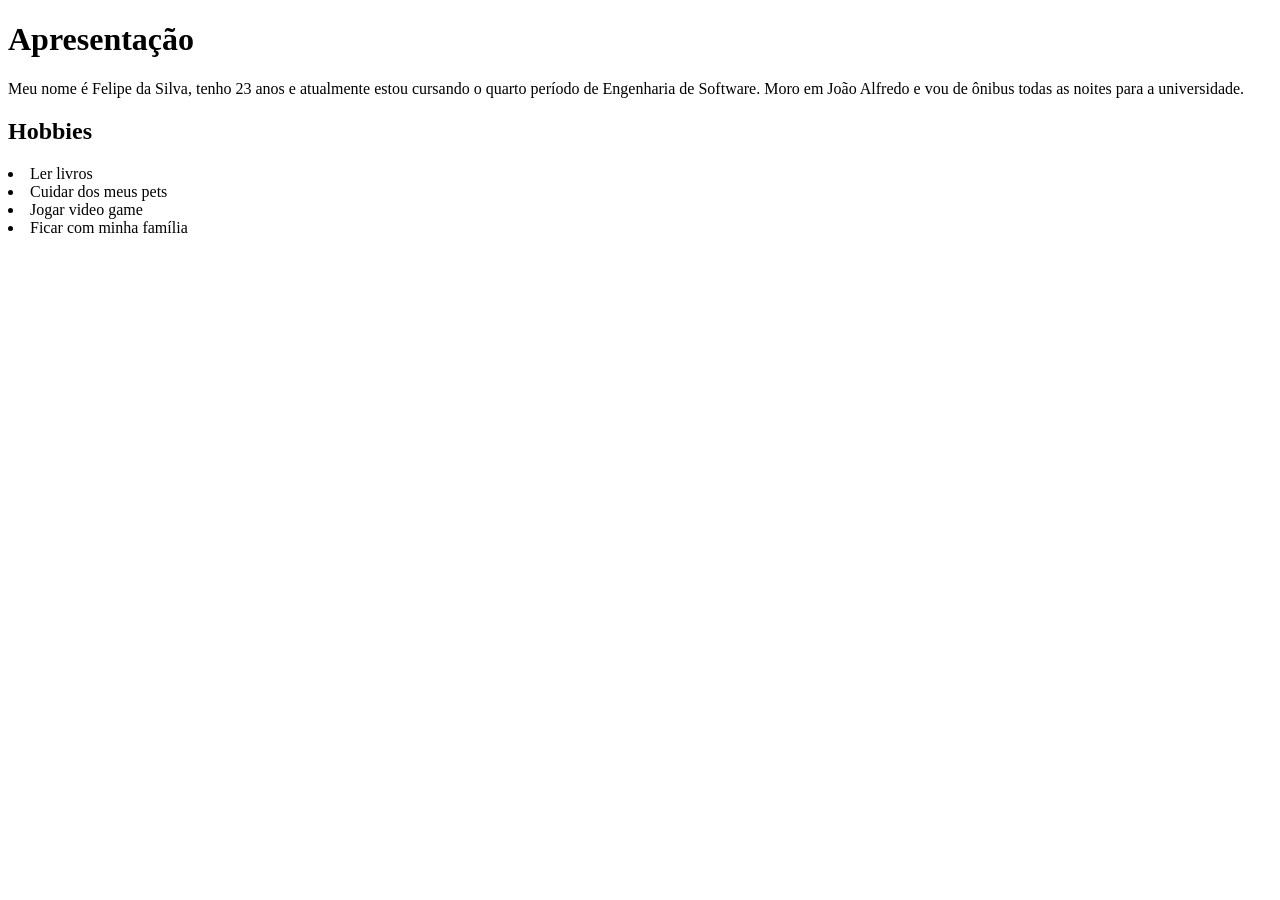
<file: desafio1/index.html>
<!DOCTYPE html>
<html lang="pt-br">
<head>
    <meta charset="UTF-8">
    <meta name="viewport" content="width=device-width, initial-scale=1.0">
    <title>MINHA PÀGINA</title>
   
</head>
<body>
   
    
    <h1>Apresentação</h1>
    
    <p>Meu nome é Felipe da Silva, tenho 23 anos e atualmente estou cursando o quarto período de Engenharia de Software. Moro em João Alfredo e vou de ônibus todas as noites para a universidade. </p>

   <h2>Hobbies</h2>
    

    <ul">
        <li>Ler livros</li>
        <li>Cuidar dos meus pets</li>
        <li>Jogar video game</li>
        <li>Ficar com minha família</li>   
      </ul>
      

</body>

</html>
</file>
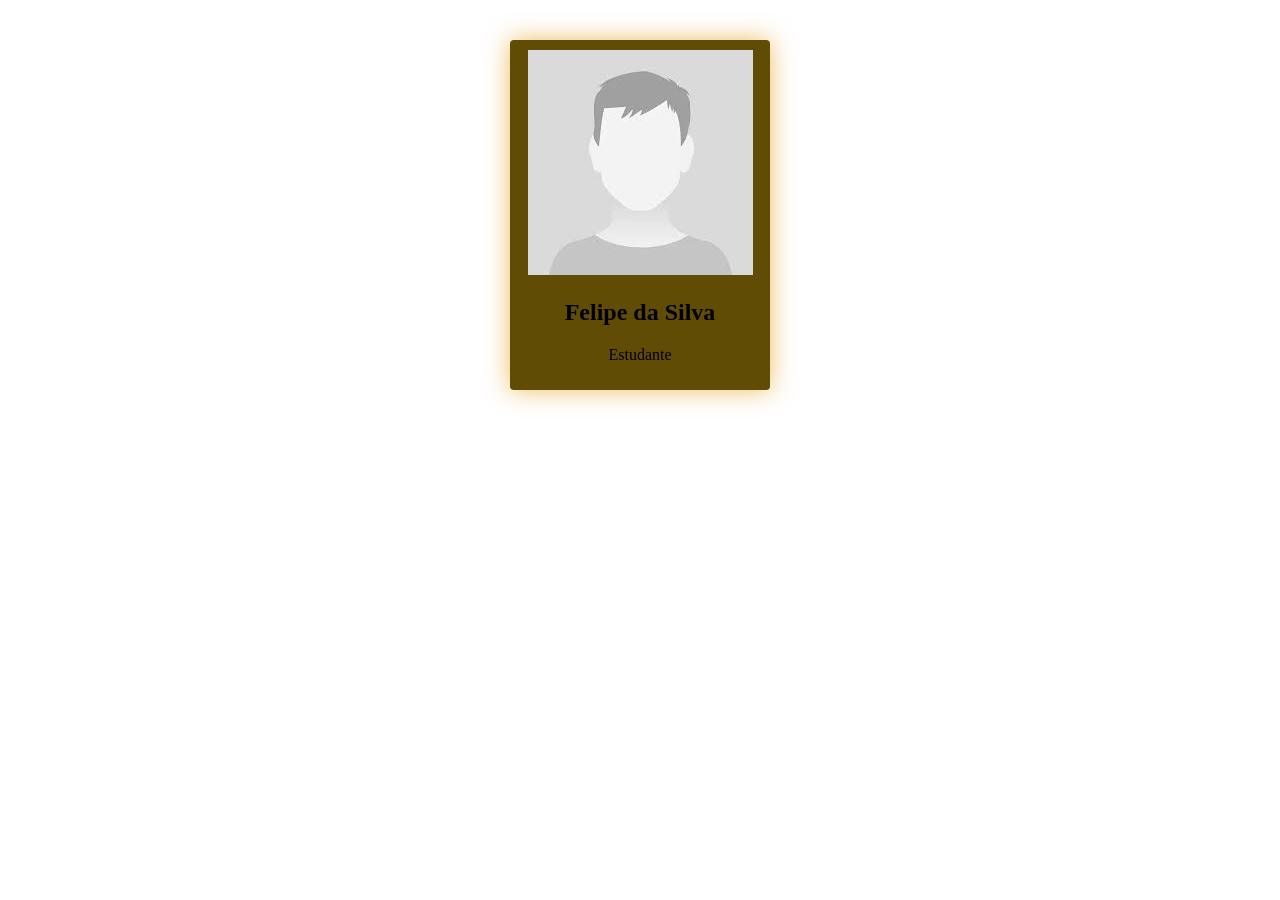
<file: desafio2/index.html>
<!DOCTYPE html>
<html lang="pt-br">
<head>
    <meta charset="UTF-8">
    <meta name="viewport" content="width=device-width, initial-scale=1.0">
    <title>Minha página</title>
    <link rel="stylesheet" href="style.css">
</head>
<body>
      <div class="cartao">
        <img src="download.jfif" alt="">
        <h2>Felipe da Silva</h2>
         <p>Estudante</p>

    </div>
</body>
</html>
</file>
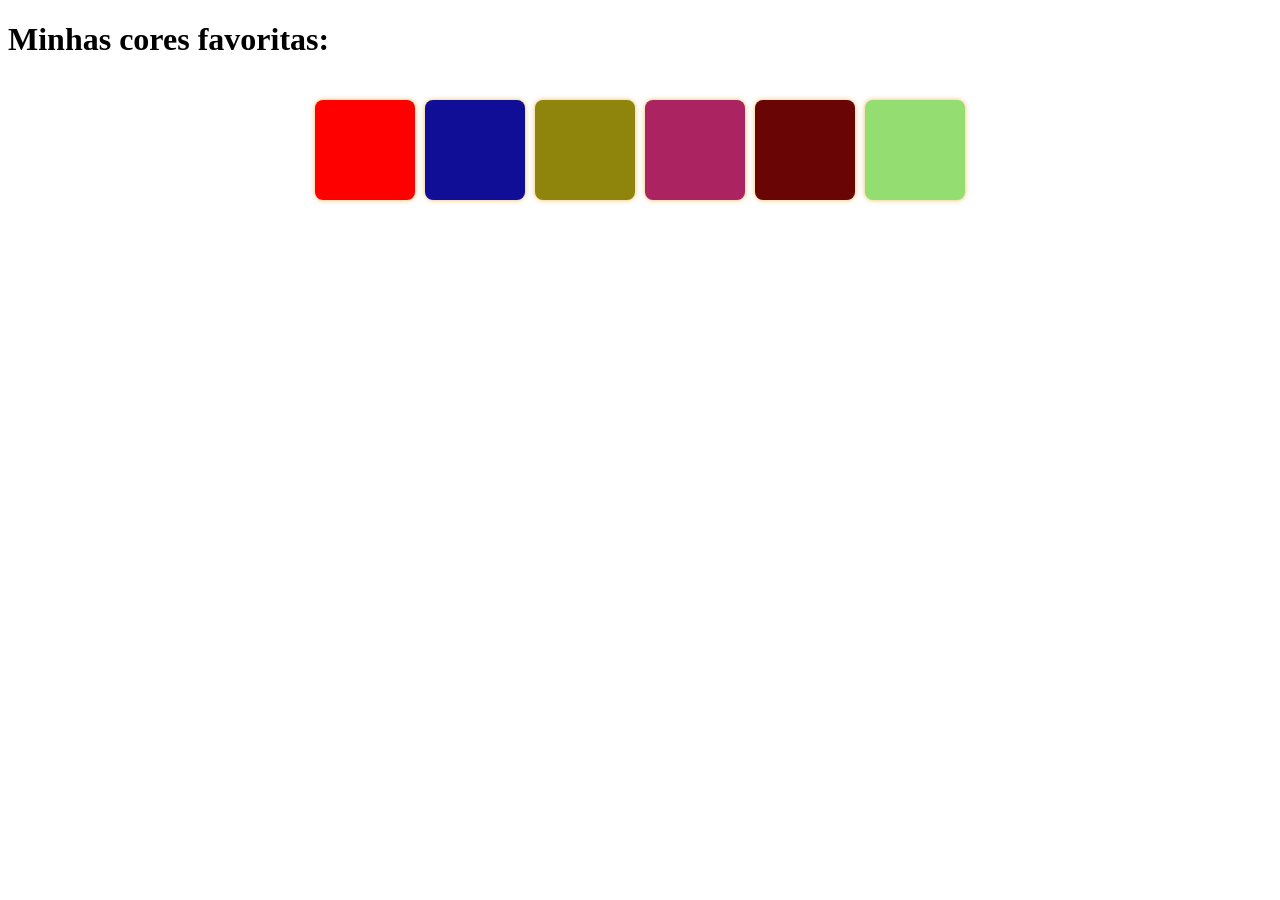
<file: desafio3/index.html>
<!DOCTYPE html>
<html lang="pt-br">
<head>
    <meta charset="UTF-8">
    <meta name="viewport" content="width=device-width, initial-scale=1.0">
    <title>MInha Página</title>
    <link rel="stylesheet" href="style.css">
</head>
<body>

     
    <h1>Minhas cores favoritas:</h1>
    <div class="galeria">
    <div class="cor cor1"></div>
    <div class="cor cor2"></div>
    <div class="cor cor3"></div>
    <div class="cor cor4"></div>
    <div class="cor cor5"></div>
    <div class="cor cor6"></div>
    </div>
</body>
</html>
</file>
<file: desafio2/style.css>
.cartao{
    width: 240px;
    margin:40px auto;
    background-color: rgb(97, 76, 5);
    padding: 10px;
    border-radius: 4px;
    box-shadow: 0 0 25px rgba(228, 164, 36, 0.724);
    text-align: center;
}
</file>
<file: desafio3/style.css>
.galeria{
    display: flex;
    flex-wrap: wrap;
    gap: 10px;
    justify-content: center;
    padding: 20px;
}

.cor {
width: 100px;
height: 100px;
border-radius: 8px;
transition: transform 0.2s;
box-shadow:0 0 5px  rgba(228, 164, 36, 0.724);
}

.cor:hover { transform: scale(1.1); }

.cor1{
    background-color: red;  
}
.cor2{
    background-color: rgb(16, 14, 151);
}
.cor3{
     background-color: rgb(143, 132, 12);
}
.cor4{
    background-color: rgb(172, 35, 97);
}
.cor5{
     background-color: rgb(106, 5, 5);
}
.cor6{
     background-color: rgb(147, 221, 113);
}
</file>
